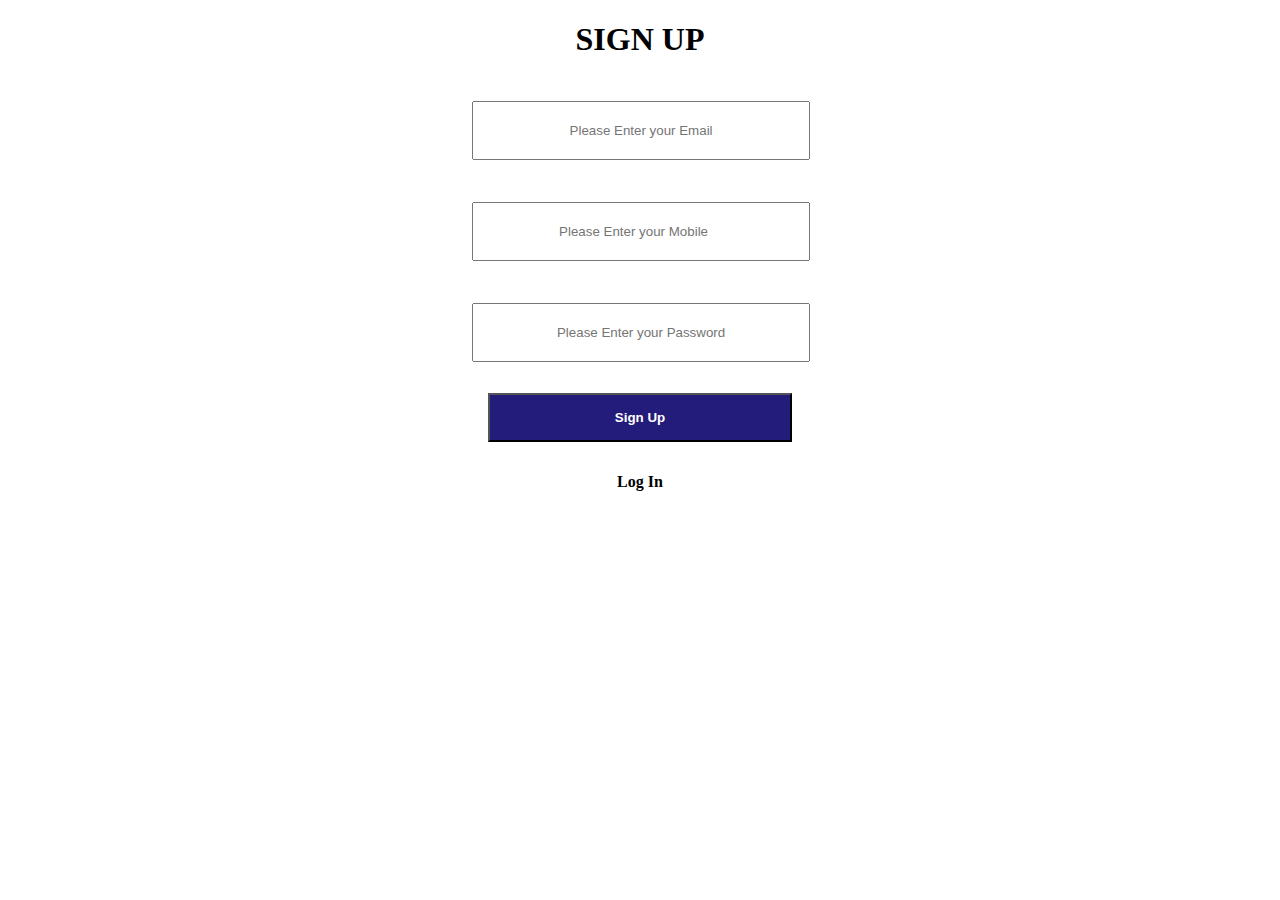
<file: signup.html>
<!DOCTYPE html>
<html lang="en">
<head>
    <meta charset="UTF-8">
    <meta http-equiv="X-UA-Compatible" content="IE=edge">
    <meta name="viewport" content="width=device-width, initial-scale=1.0">
    <title>Login</title>
</head>
<style>
   .main{
    text-align: center;
    width: 30%;
    height: 600px;
    margin: auto;
    border: 0px solid black;
   }
   .main>h4{
    margin: auto;
    color:black;
   }
   #in{
    text-align: center;
    width: 80%;
    padding: 20px 15px;
    margin: 21px 22px;
   }
   #in-m{
    text-align: center;
    width: 80%;
    padding: 20px 15px;
    margin: 21px 22px;
   }
   #in-p{
    text-align: center;
    width: 80%;
    padding: 20px 15px;
    margin: 21px 22px;
   }
   .btn-b{
    width: 80%;
    padding:15px 10px;
    margin: 10px 20px;
    color: white;
    font-weight: bold;
    align-items: center;
    text-align: center;
    background-color: rgb(36, 28, 123);
   }
   a{
    text-decoration: none;
    color: black;
   }

</style>
<body>
    
    <div class="main">
        <h1>SIGN UP </h1>
        <input id="in"
        type="email" placeholder="Please Enter your Email">
        <input id="in-m"
        type="number" placeholder="Please Enter your Mobile">
    <input id="in-p"
    type="password" placeholder="Please Enter your Password">
    <button class="btn-b">Sign Up</button>
    <a href="login.html"> <h4>Log In </h4></a>
    </div>
</body>
</html>
<script>
    document.querySelector(".btn-b").addEventListener("click",myClick);
    function myClick(){
    let mail=document.querySelector("#in").value;
     let myVal=localStorage.setItem("value",mail);
     window.location.reload();
    }
</script>
</file>
